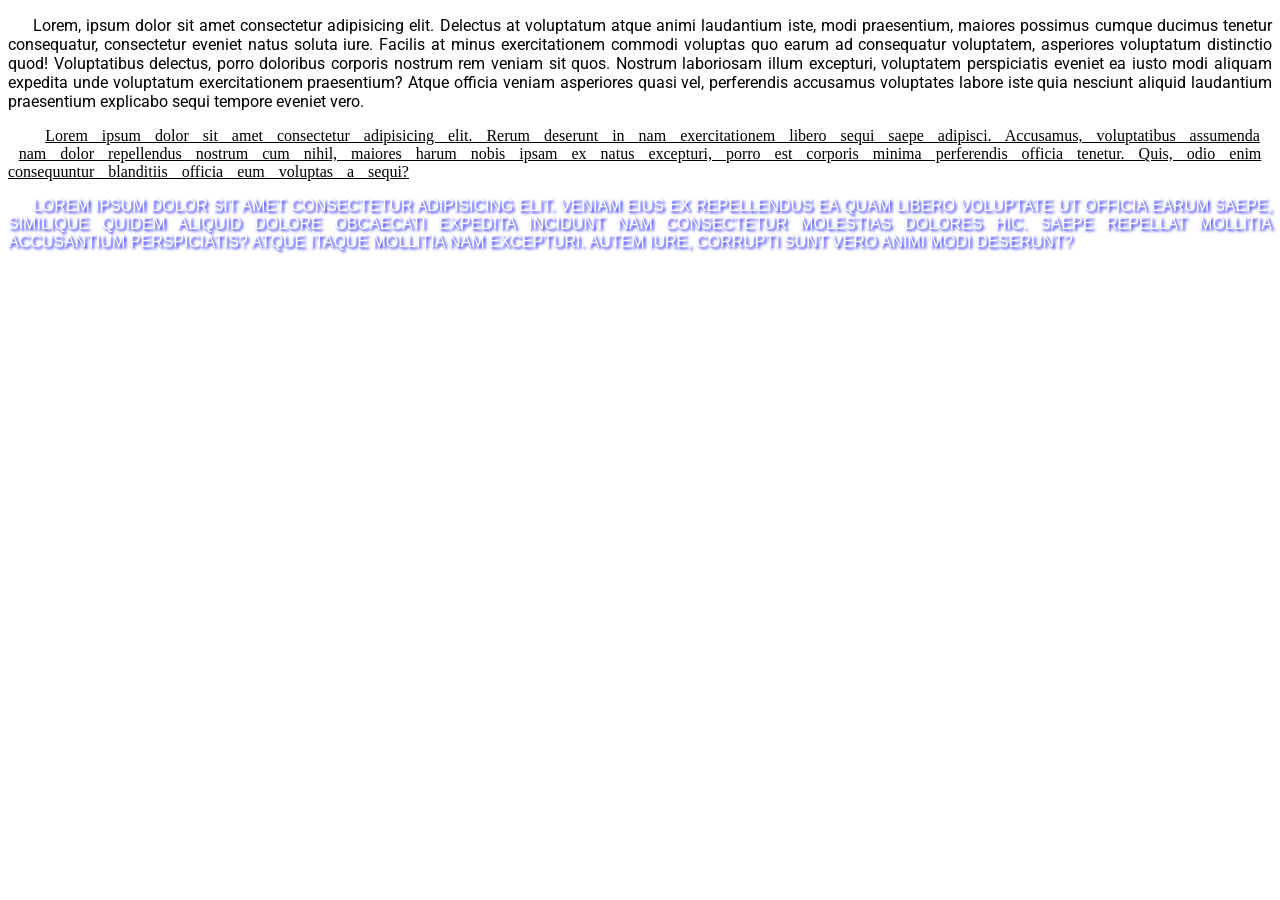
<file: Assignment-2/index.html>
<!DOCTYPE html>
<html lang="en">
<head>
    <meta charset="UTF-8">
    <meta name="viewport" content="width=device-width, initial-scale=1.0">
    <title>Document</title>
    <link href="https://fonts.googleapis.com/css2?family=Roboto:wght@400;500&family=Open+Sans:wght@300;400&display=swap" rel="stylesheet">
    <style>
        p{
            text-align: justify;
            text-indent: 25px;
            font-family: 'roboto', sans-serif ;
        }
        #two{
            text-align: center;
            text-align-last: left;
            text-decoration: underline ;
            word-spacing:10px;
            font-family: 'Times New Roman', Times, serif;
        }
        .three{
            font-family:Arial, Helvetica, sans-serif;
            text-transform: uppercase;
            color: white;
            text-shadow: 2px 2px 3px blue;
        }

    </style>
</head>
<body>
    <p>Lorem, ipsum dolor sit amet consectetur adipisicing elit. Delectus at voluptatum atque animi laudantium iste, modi praesentium, maiores possimus cumque ducimus tenetur consequatur, consectetur eveniet natus soluta iure. Facilis at minus exercitationem commodi voluptas quo earum ad consequatur voluptatem, asperiores voluptatum distinctio quod! Voluptatibus delectus, porro doloribus corporis nostrum rem veniam sit quos. Nostrum laboriosam illum excepturi, voluptatem perspiciatis eveniet ea iusto modi aliquam expedita unde voluptatum exercitationem praesentium? Atque officia veniam asperiores quasi vel, perferendis accusamus voluptates labore iste quia nesciunt aliquid laudantium praesentium explicabo sequi tempore eveniet vero.</p>
    <p id="two">Lorem ipsum dolor sit amet consectetur adipisicing elit. Rerum deserunt in nam exercitationem libero sequi saepe adipisci. Accusamus, voluptatibus assumenda nam dolor repellendus nostrum cum nihil, maiores harum nobis ipsam ex natus excepturi, porro est corporis minima perferendis officia tenetur. Quis, odio enim consequuntur blanditiis officia eum voluptas a sequi?</p>
    <p class="three">Lorem ipsum dolor sit amet consectetur adipisicing elit. Veniam eius ex repellendus ea quam libero voluptate ut officia earum saepe, similique quidem aliquid dolore obcaecati expedita incidunt nam consectetur molestias dolores hic. Saepe repellat mollitia accusantium perspiciatis? Atque itaque mollitia nam excepturi. Autem iure, corrupti sunt vero animi modi deserunt?</p>
</body>
</html>
</file>
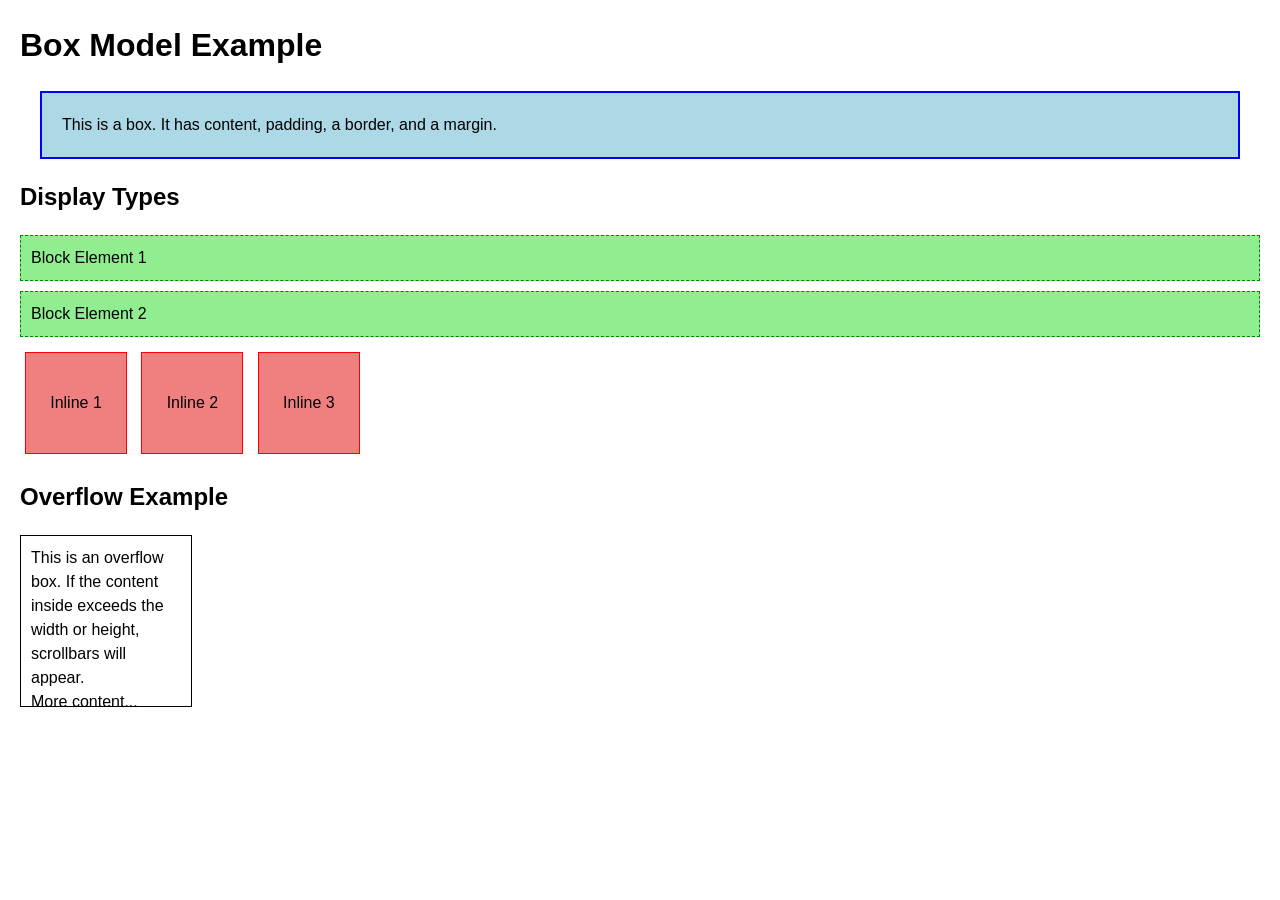
<file: Assignment-3/index.html>
<!DOCTYPE html>
<html lang="en">
<head>
  <meta charset="UTF-8">
  <meta name="viewport" content="width=device-width, initial-scale=1.0">
  <title>Box Model practice</title>
  <style>
    body {
      font-family: Arial, sans-serif;
      line-height: 1.5;
      margin: 20px;
    }

    .box {
      background-color: lightblue;
      padding: 20px; 
      border: 2px solid blue;  
      margin: 20px;  
    }

    .inline-box {
      display: inline-block;  
      width: 100px;
      height: 100px;
      background-color: lightcoral;
      border: 1px solid red;
      text-align: center;
      line-height: 100px;
      margin: 5px;
    }

    .block-box {
      display: block;  
      /* width: 100%; */
      background-color: lightgreen;
      /* border: 1px solid green; */
      border: 1px dashed green;
      padding: 10px;
      margin-bottom: 10px;
    }

    .overflow-box {
      width: 150px;
      height: 150px;
      overflow:scroll;  
      border: 1px solid black;
      padding: 10px;
    }
  </style>
</head>
<body>

  <h1>Box Model Example</h1>

  <div class="box">
    This is a box. It has content, padding, a border, and a margin.
  </div>

  <h2>Display Types</h2>
  <div class="block-box">Block Element 1</div>
  <div class="block-box">Block Element 2</div>

  <div>
    <span class="inline-box">Inline 1</span>
    <span class="inline-box">Inline 2</span>
    <span class="inline-box">Inline 3</span>
  </div>

  <h2>Overflow Example</h2>
  <div class="overflow-box">
    This is an overflow box. If the content inside exceeds the width or height, scrollbars will appear.
    <br>More content...<br>More content...<br>More content...<br>More content...
  </div>

</body>
</html>
</file>
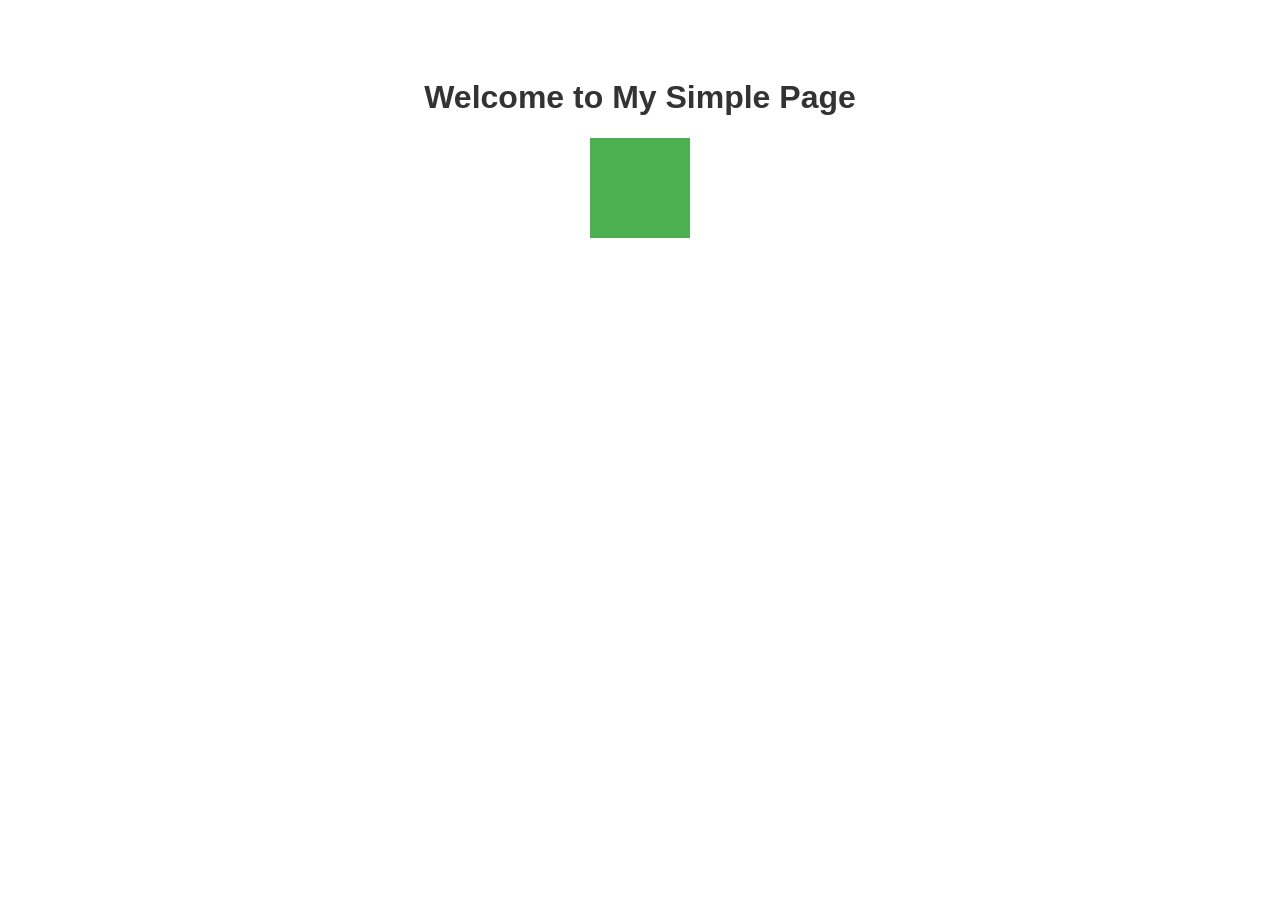
<file: Assignment-5/index.html>
<!DOCTYPE html>
<html lang="en">
<head>
    <meta charset="UTF-8">
    <meta name="viewport" content="width=device-width, initial-scale=1.0">
    <title>Simple Animations</title>
    <style>
body {
    font-family: Arial, sans-serif;
    text-align: center;
    padding-top: 50px;
}

.header {
    color: #333;
    transition: color 0.3s ease, transform 0.3s ease;
}

.header:hover {
    color: #ff6347;  
    transform: scale(1.2);  
}

.box {
    width: 100px;
    height: 100px;
    background-color: #4CAF50;
    /* margin: 20px 800px; */
    margin: 20px auto;
    transition: background-color 0.5s ease, transform 0.5s ease;
}

.box:hover {
    background-color: #ff6347;   
}

@keyframes bounce {
    0% {
        transform: translateY(0);
    }
    50% {
        transform: translateY(-90px);
    }
    100% {
        transform: translateY(0);
    }
}

.box {
    animation: bounce 1s ease infinite;
}

    </style>
</head>
<body>
    <h1 class="header">Welcome to My Simple Page</h1>
    <div class="box"></div>
</body>
</html>
</file>
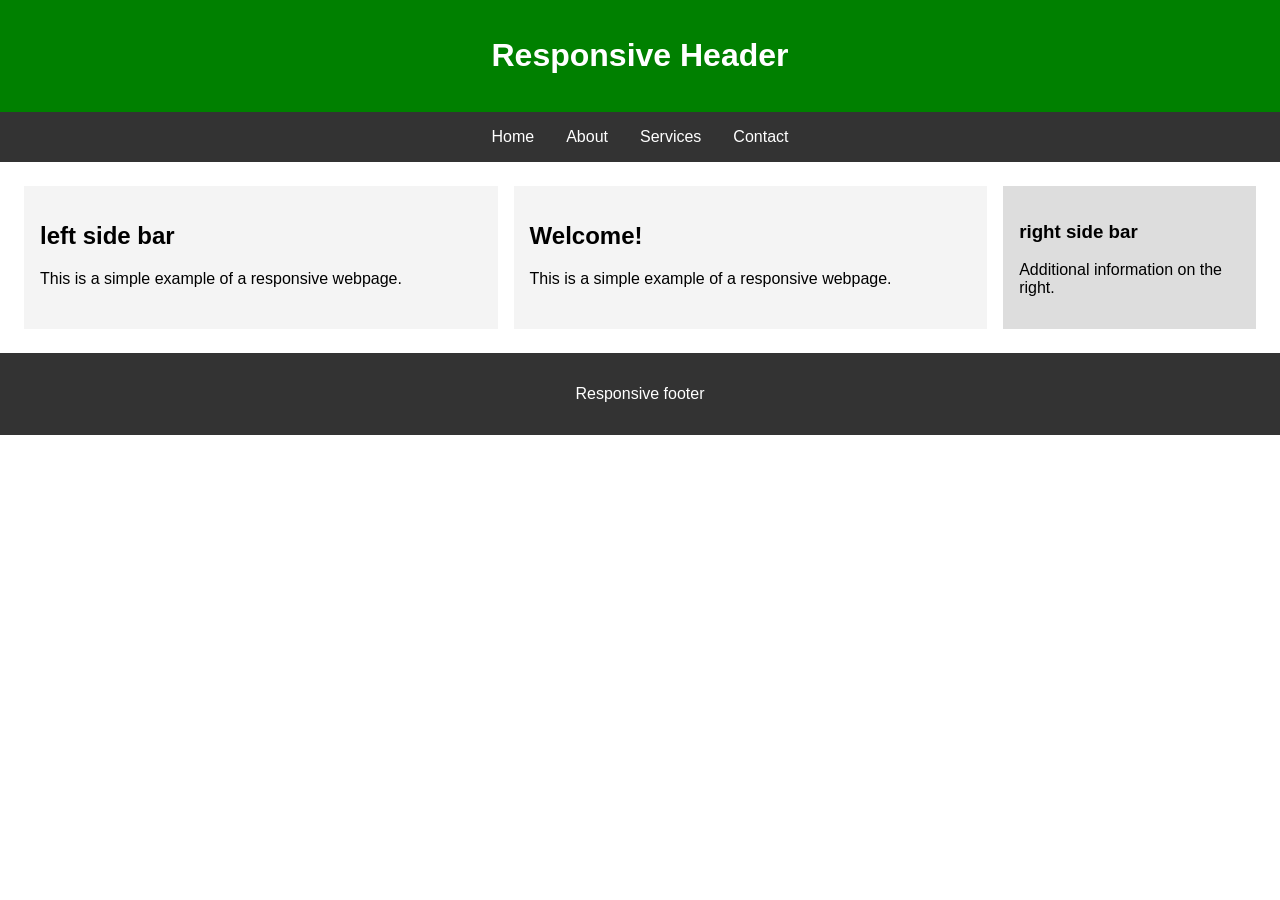
<file: Assignment-6/index.html>
<!DOCTYPE html>
<html lang="en">
<head>
  <meta charset="UTF-8">
  <meta name="viewport" content="width=device-width, initial-scale=1.0">
  <title>Responsive Practice</title>
  <link rel="stylesheet" href="style.css">
</head>
<body>
  <header class="header">
    <h1>Responsive Header</h1>
  </header>
  <nav class="navbar">
    <a href="#">Home</a>
    <a href="#">About</a>
    <a href="#">Services</a>
    <a href="#">Contact</a>
  </nav>
  <main class="main">
    <section class="content">
      <h2>left side bar</h2>
      <p>This is a simple example of a responsive webpage.</p>
    </section>
    <section class="content">
      <h2>Welcome!</h2>
      <p>This is a simple example of a responsive webpage.</p>
    </section>
    <div class="sidebar">
      <h3>right side bar</h3>
      <p>Additional information on the right.</p>
    </div>
  </main>
  <footer class="footer">
    <p>Responsive footer</p>
  </footer>
</body>
</html>
</file>
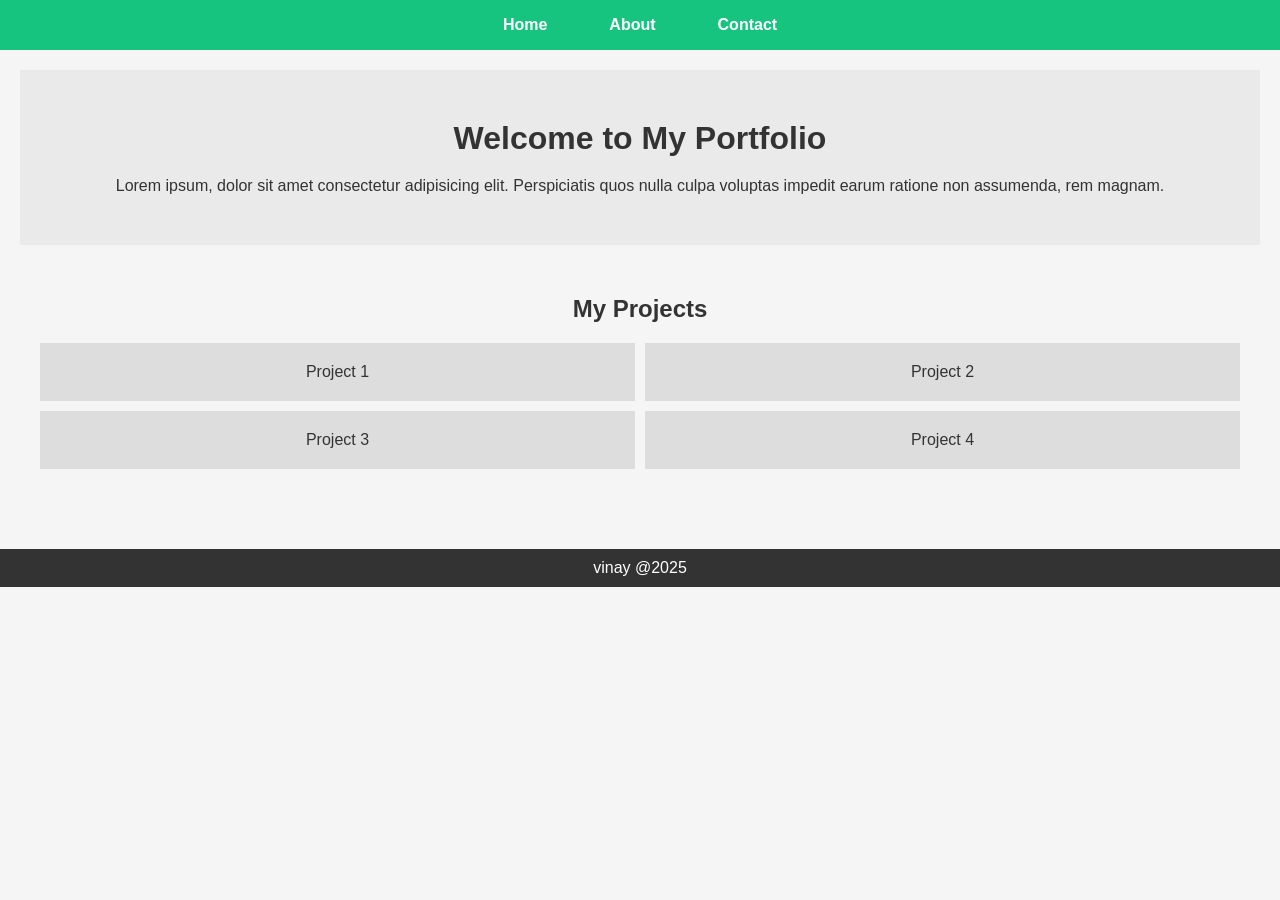
<file: Assignment-7/views/index.html>
<!DOCTYPE html>
<html lang="en">
<head>
    <meta charset="UTF-8">
    <meta name="viewport" content="width=device-width, initial-scale=1.0">
    <title>Portfolio</title>
    <link rel="StyleSheet" href="../styles.css">
    <script>
    function toggleMenu() {
        const navList = document.getElementById('nav-list');
        navList.classList.toggle('active');  
    }</script>
</head>
<body>
    <header>
        <nav>
            <div class="hamburger" onclick="toggleMenu()">
                &#9776;  
            </div>
            <ul id="nav-list">
                <li><a href="index.html">Home</a></li>
                <li><a href="about.html">About</a></li>
                <li><a href="contact.html">Contact</a></li>
            </ul>
        </nav>
    </header>

    <main>
        <div class="me">
            <h1>Welcome to My Portfolio</h1>
            <p>Lorem ipsum, dolor sit amet consectetur adipisicing elit. Perspiciatis quos nulla culpa voluptas impedit earum ratione non assumenda, rem magnam.</p>
        </div>
        
        <div class="projects">
            <h2>My Projects</h2>
            <div class="grid-container">
                <div class="grid-item">Project 1</div>
                <div class="grid-item">Project 2</div>
                <div class="grid-item">Project 3</div>
                <div class="grid-item">Project 4</div>
            </div>
        </div>
    </main>

    <footer>
        <p>vinay @2025</p>
    </footer>
</body>
</html>
</file>
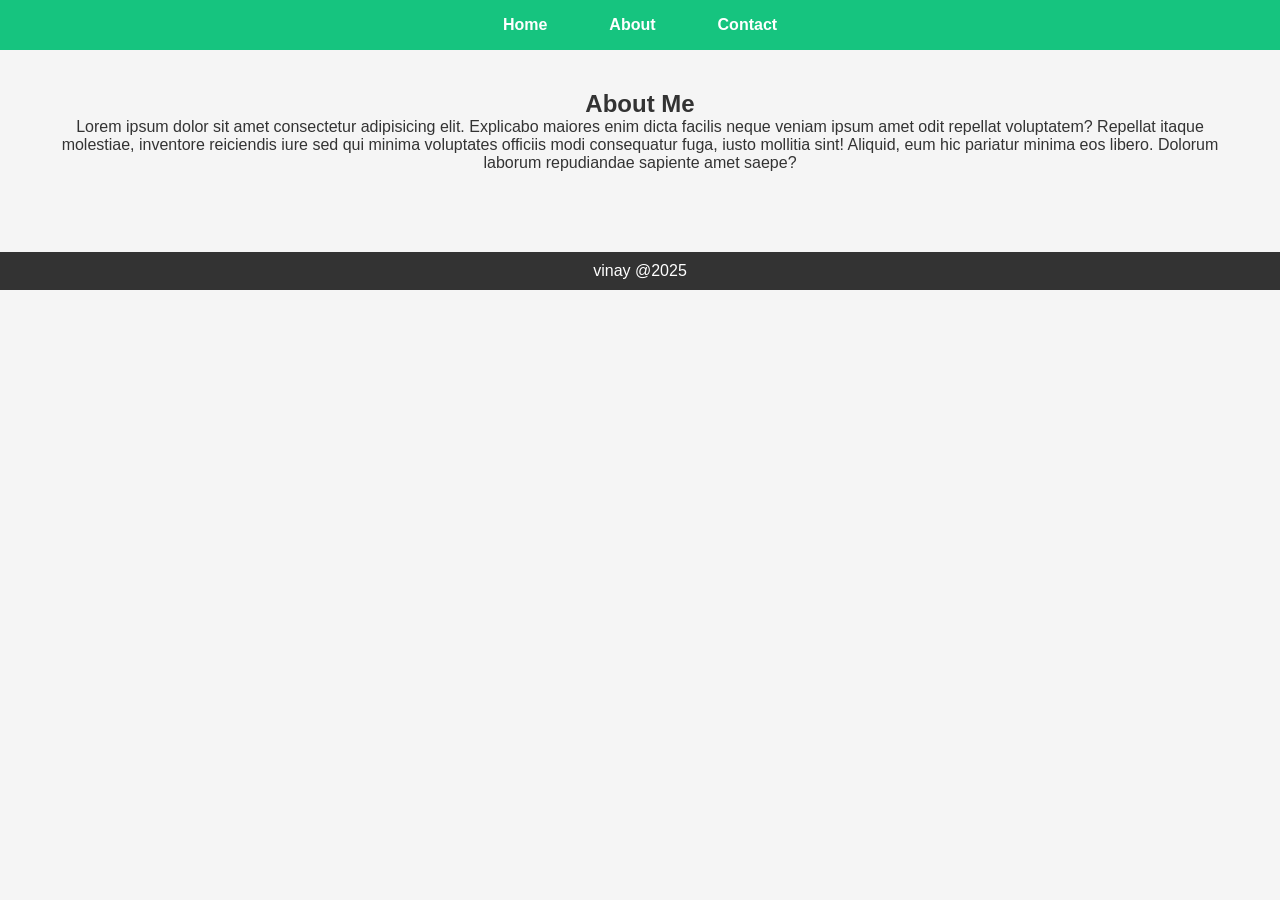
<file: Assignment-7/views/about.html>
<!DOCTYPE html>
<html lang="en">
<head>
    <meta charset="UTF-8">
    <meta name="viewport" content="width=device-width, initial-scale=1.0">
    <title>About Me</title>
    <link rel="stylesheet" href="../styles.css">
    <script>
        function toggleMenu() {
            const navList = document.getElementById('nav-list');
            navList.classList.toggle('active');  
        }</script>
    </head>
    <body>
        <header>
            <nav>
                <div class="hamburger" onclick="toggleMenu()">
                    &#9776;  
                </div>
                <ul id="nav-list">
                    <li><a href="index.html">Home</a></li>
                    <li><a href="about.html">About</a></li>
                    <li><a href="contact.html">Contact</a></li>
                </ul>
            </nav>
        </header>

    <main>
        <section class="about-section">
            <h1>About Me</h1>
            <p>Lorem ipsum dolor sit amet consectetur adipisicing elit. Explicabo maiores enim dicta facilis neque veniam ipsum amet odit repellat voluptatem? Repellat itaque molestiae, inventore reiciendis iure sed qui minima voluptates officiis modi consequatur fuga, iusto mollitia sint! Aliquid, eum hic pariatur minima eos libero. Dolorum laborum repudiandae sapiente amet saepe?</p>
        </section>
    </main>

    <footer>
        <p>vinay @2025</p>
    </footer>
</body>
</html>
</file>
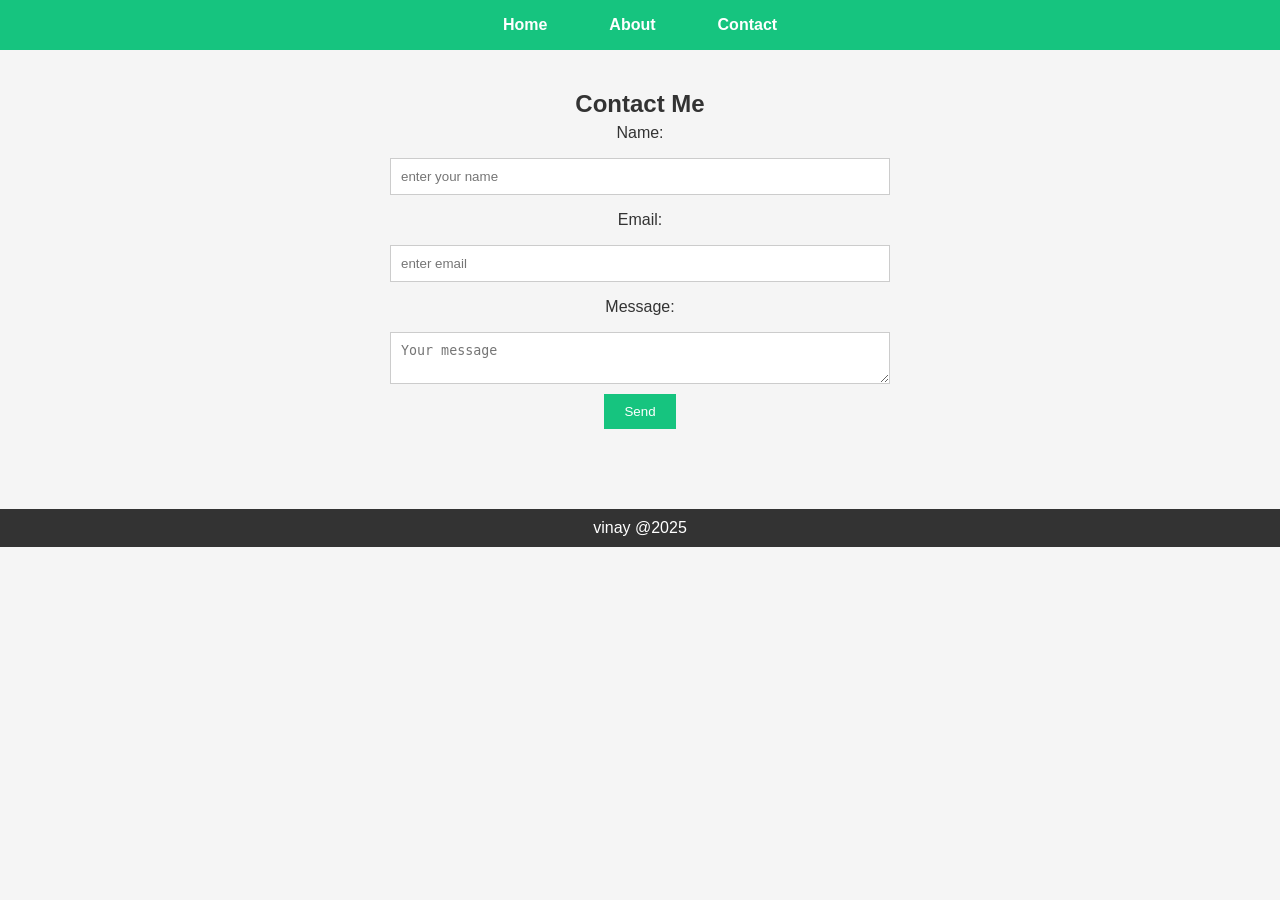
<file: Assignment-7/views/contact.html>
<!DOCTYPE html>
<html lang="en">
<head>
    <meta charset="UTF-8">
    <meta name="viewport" content="width=device-width, initial-scale=1.0">
    <title>Contact Me</title>
    <link rel="stylesheet" href="../styles.css">
    <script>
        function toggleMenu() {
            const navList = document.getElementById('nav-list');
            navList.classList.toggle('active');  
        }</script>
    </head>
    <body>
        <header>
            <nav>
                <div class="hamburger" onclick="toggleMenu()">
                    &#9776;  
                </div>
                <ul id="nav-list">
                    <li><a href="index.html">Home</a></li>
                    <li><a href="about.html">About</a></li>
                    <li><a href="contact.html">Contact</a></li>
                </ul>
            </nav>
        </header>

    <main>
        <section class="contact-section">
            <h1>Contact Me</h1>
            <form>
                <label for="name">Name:</label>
                <input type="text" id="name" name="name" placeholder="enter your name">

                <label for="email">Email:</label>
                <input type="email" id="email" name="email" placeholder="enter email">

                <label for="message">Message:</label>
                <textarea id="message" name="message" placeholder="Your message"></textarea>

                <button type="submit">Send</button>
            </form>
        </section>
    </main>

    <footer>
        <p>vinay @2025</p>
    </footer>
</body>
</html>
</file>
<file: Assignment-6/style.css>
body {
    margin: 0;
    font-family: Arial, sans-serif;
  }
  
  header {
    background: green;
    color: white;
    text-align: center;
    padding: 1rem 0;
  }
  
  .navbar {
    display: flex;
    justify-content: center;
    background: #333;
  }
  
  .navbar a {
    color: white;
    padding: 1rem;
    text-decoration: none;
  }
  
  .navbar a:hover {
    background: #575757;
  }
  
  .main {
    display: flex;
    flex-wrap: nowrap;
    padding: 1rem;
  }
  
  .content {
    flex: 2;
    padding: 1rem;
    background: #f4f4f4;
    margin: 0.5rem;
  }
  
  .sidebar {
    flex: 1;
    padding: 1rem;
    background: #ddd;
    margin: 0.5rem;
  }
  
  .footer {
    background: #333;
    color: white;
    text-align: center;
    padding: 1rem;
  }
  
  @media (max-width: 768px) {
    .navbar {
      flex-direction: column;
      text-align: center;
    }
    
    .main {
      flex-direction: column;
    }
 
  }
  
  @media (max-width: 480px) {
    header h1 {
      font-size: 1.5rem;
    }
  
    .navbar a {
      padding: 0.5rem;
      font-size: 0.9rem;
    }
  
    .content, .sidebar {
      padding: 0.5rem;
    }
  
    .footer {
      font-size: 0.9rem;
    }
  }
</file>
<file: Assignment-7/styles.css>
:root {
    --header-color: #16C47F;
    --background-color: #f5f5f5;
    --text-color: #333;
    --font-family: 'Roboto', sans-serif;
}

* {
    margin: 0;
    padding: 0;
    box-sizing: border-box;
}

body {
    font-family: var(--font-family);
    background-color: var(--background-color);
    color: var(--text-color);
}

header {
    background-color: var(--header-color);
    padding: 1rem;
    text-align: center;
}
 
#nav-list {
    list-style: none;
    display: flex;
    justify-content: center;
}

nav ul li {
    margin: 0 15px;
}

nav ul li a {
    padding: 1rem;
    color: white;
    text-decoration: none;
    font-weight: bold;
}

nav ul li a:hover {
    color: #62825D;
    background-color: #A1EEBD;
}

.hamburger {
    display: none;  
    font-size: 2rem;
    cursor: pointer;
    position: absolute;
    top: 1rem;
    right: 1rem;
}

main {
    padding: 20px;
}

.me {
    text-align: center;
    padding: 50px;
    background-color: #eaeaea;
    margin-bottom: 30px;
}

.me h1 {
    font-size: 2rem;
    margin-bottom: 20px;
}

.me p {
    font-size: 1rem;
}

.projects {
    padding: 20px;
    text-align: center;
}

.projects h2 {
    margin-bottom: 20px;
}

.grid-container {
    display: grid;
    grid-template-columns: repeat(2, 1fr);
    gap: 10px;
}

.grid-item {
    padding: 20px;
    background-color: #ddd;
    text-align: center;
    transition: transform 0.3s;
}

.grid-item:hover {
    transform: scale(1.1);
}

.about-section {
    padding: 20px;
    text-align: center;
}

.contact-section {
    padding: 20px;
    text-align: center;
}

form {
    display: flex;
    flex-direction: column;
    align-items: center;
}

form label {
    margin: 6px 0;
}

form input, form textarea {
    margin: 10px;
    padding: 10px;
    width: 80%;
    max-width: 500px;
    border: 1px solid #ccc;
}

form button {
    padding: 10px 20px;
    background-color: var(--header-color);
    color: white;
    border: none;
    cursor: pointer;
}
 
footer {
    text-align: center;
    padding: 10px;
    background-color: #333;
    color: white;
    margin-top: 40px;
}

@media (max-width: 480px) {
    header{
        background-color: #f5f5f5;
    }
    #nav-list {
        display: none;  
 
    }
     #nav-list.active {
        display: flex;
        flex-direction: column;
        gap: 20px 20px ;
    }

    .hamburger {
        display: block;
    }

    nav ul li {
        margin: 10px 0;
    }

    nav ul li a {
        padding: 1rem;
        width: 100%;
        background-color: var(--header-color);
        text-align: center;
    }

    nav ul li a:hover {
        background-color: #62825D;
    }
    .grid-container {
        grid-template-columns: 1fr;
    }
}
</file>
